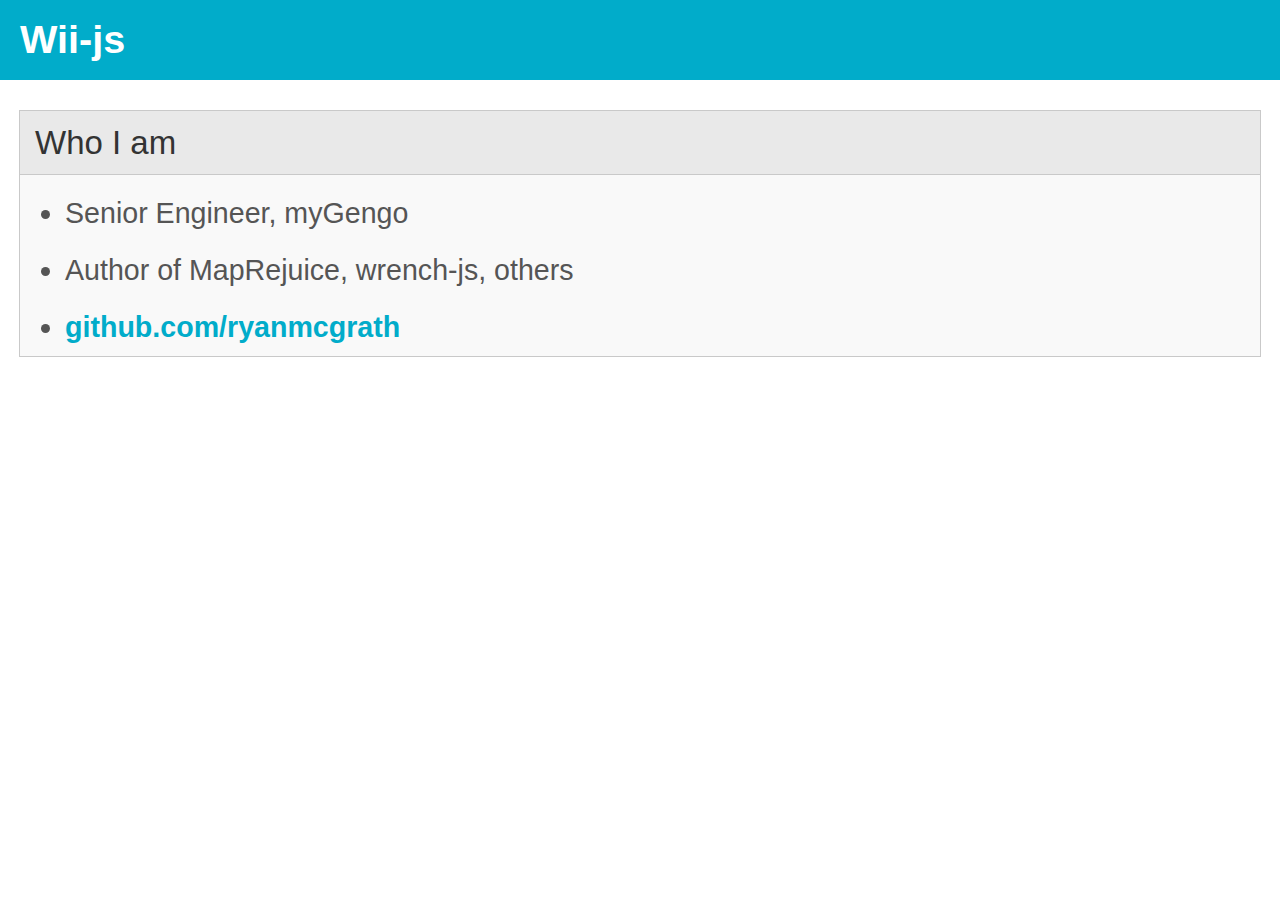
<file: presentation.html>
<!DOCTYPE html>
<html>
<head>
    <meta http-equiv="Content-Type" content="text/html; charset=utf-8">
    <title>Introducing Wii.js</title>
	<link rel="stylesheet" type="text/css" media="screen" href="css/presentation.css">
	<link rel="stylesheet" type="text/css" media="screen" href="css/arta.min.css">
	<style>.keyword { color: #ea1fb8 !important; }</style>
</head>
<body>
	<h1>Wii-js</h1>

	<div class="slide" id="intro">
		<h2>Who I am</h2>
		<ul>
			<li>Senior Engineer, myGengo</li>
			<li>Author of MapRejuice, wrench-js, others</li>
			<li><a href="http://github.com/ryanmcgrath">github.com/ryanmcgrath</a></li>
		</ul>
	</div>
	
	<div class="slide" id="why">
		<h2>Why did I make this?</h2>
		<ul>
			<li>No decent API for the Wii Web Browser existed</li>
			<li>Nintendo doesn't want it to exist...</li>
			<li>Great way to teach children how to program</li>
		</ul>
	</div>
	
	<div class="slide" id="quirks">
		<h2>Wii Browser & Quirks</h2>
		<ul id="quirksul">
			<li><strong>Opera 9.26</strong> - CSS2.1, &lt;canvas&gt;, SVG, and more...</li>
			<li>Annoying memory limits (~88MB entire system, Browser is far less)</li>
			<li><strong>Repaint slower</strong>; repeated timeouts less than 100ms causes the Wii to freeze up</li>
			<li><strong>Only Wii Remotes work</strong>; no other controller types usable. :(</li>
			<li>Leave type="" off &lt;script&gt; tags, or they won't work sometimes</li>
		</ul>
	</div>
	
	<div class="slide" id="js">
		<h2>Wii-js API (Event Based)</h2>
		<ul style="list-style-type: none; margin-left: 15px;">
			<li id="code1">
<pre>var wiimote = new Wii.Remote(1, {horizontal: true}),
    wiimote2 = new Wii.Remote(2, {horizontal: true});

wiimote.when('pressed_a', function() {
    alert('A Button on Wiimote 1 Pressed!');
});

wiimote2.when('pressed_a', function() {
    alert('Right Button on Wiimote 2 Pressed!');
});
</pre>
			</li>
		</ul>
	</div>

	<div class="slide" id="node">
		<h2>Opera on Wii has [[[Server-Sent-Events]]]!</h2>
		<ul style="list-style-type: none; margin-left: 15px;">
			<li id="code2">
<pre>var http = require('http');

function sendEvents(response) {
    response.write('id: ' + (new Date()).toLocaleTimeString() + '\n');
    response.write('data: ' + (Math.floor(Math.random() * 10000) + 2) + '\n');
    
    setTimeout(function() {
        sendEvents(response);
    }, 5000);
}

http.createServer(function(request, response) {
    response.writeHead(200, {
        'Content-Type': 'text/event-stream',
        'Cache-Control': 'no-cache',
        'Connection': 'keep-alive'
    });
    sendEvents(response);
}).listen(8000);
</pre>
			</li>
		</ul>
	</div>
	
	<div class="slide" id="thanks">
		<h2>Thanks!</h2>
		<ul>
			<li><strong>Twitter:</strong> <a href="http://twitter.com/ryanmcgrath">@ryanmcgrath</a></li>
			<li><strong>Wii-js on GitHub:</strong> <a href="http://github.com/ryanmcgrath/wii-js">http://github.com/ryanmcgrath/wii-js</a></li>
			<li><strong>Demo:</strong> <a href="http://venodesigns.net/wii/">http://venodesigns.net/wii</a>
		</ul>
	</div>

	<script src="js/wii.js"></script>
    <script src="js/slides.js"></script>
	<script src="js/highlight.min.js"></script>
	<script>
		hljs.highlightBlock(document.getElementById('code1'), null, false);
		hljs.highlightBlock(document.getElementById('code2'), null, false);
	</script>
</body>
</html>
</file>
<file: css/presentation.css>
/**
 *	Basic CSS for server sent events demo.
 */

html, body, div, span, applet, object, iframe, h1, h2, h3, h4, h5, h6, p, blockquote, pre, a, abbr, acronym, address, big, cite, code, del, dfn, font, img, kbd, q, s, samp,
small, strike, sub, sup, tt, var, dl, dt, dd, ol, ul, li, fieldset, form, label, legend, table, caption, tbody, tfoot, thead, tr, th, td {
margin: 0; padding: 0; border: 0; outline: 0; font-weight: inherit; font-style: inherit; font-size: 100%; font-family: inherit; vertical-align: baseline; }
:focus { outline: 0; }
body { line-height: 1; }
ol, ul { list-style: none; }
table { border-collapse: separate; border-spacing: 0; }
caption, th, td { text-align: left; font-weight: normal; }
blockquote:before, blockquote:after, q:before, q:after { content: ""; }
blockquote, q { quotes: "" ""; }

html {
    color: #333;
	font: normal 22px/26px helvetica, arial, sans-serif;
	padding: 0px;
    background: #fff;
	overflow: hidden !important;
}

body { 
	overflow: hidden !important; 
	padding: 0px; 
	margin: 0px; 
}

h1 {
	background-color: #01acca;
	padding: 20px 0;
	text-indent: 20px;
	color: #fff;
	font-weight: bold;
	font-size: 1.8em;
}

h2 { font-size: 1.5em;background-color: #e9e9e9; border-bottom: 1px solid #c9c9c9; margin: 0; padding: 15px; }

a, a:visited { color: #01acca; font-weight: bold; text-decoration: none; }

ul { margin: 10px 0 0 45px; list-style-type: disc; }

li {
	font-size: 1.3em;
	line-height: 1.3em;
	padding: 10px 0;
	color: #555;
}

.slide { 
	display: none; 
	border: 1px solid #c9c9c9; 
	background-color: #f9f9f9; 
	margin: 30px auto;
	padding: 0;
}

pre {
	background: #333;
	color: #f9f9f9;
	font-size: 18px;
	line-height: 22px;
	font-family: inconsolata, monospace;
	width: 92%;
	border-radius: 4px;
	padding: 10px;
}
</file>
<file: css/arta.min.css>
pre code{display:block;padding:.5em;background:#222}pre .header,pre .profile .header *,pre .ini .title{color:#fff}pre .comment,pre .javadoc,pre .preprocessor,pre .shebang,pre .profile .summary,pre .diff,pre .pi,pre .doctype,pre .xml .tag,pre .template_comment,pre .css .rules,pre .tex .special{color:#444}pre .string,pre .symbol,pre .diff .change,pre .regexp,pre .xml .attribute,pre .xml .value,pre .smalltalk .char,pre .ini .value{color:#fc3}pre .number,pre .addition{color:#0c6}pre .built_in,pre .literal,pre .vhdl .type,pre .go .constant,pre .go .typename,pre .ini .keyword,pre .lua .title,pre .perl .variable,pre .php .variable,pre .mel .variable,pre .django .variable,pre .css .funtion,pre .smalltalk .method,pre .hexcolor,pre .important,pre .flow,pre .inheritance,pre .parser3 .variable{color:#32aaee}pre .keyword,pre .xml .tag .title,pre .css .tag,pre .css .class,pre .css .id,pre .css .pseudo,pre .css .attr_selector,pre .lisp .title,pre .winutils,pre .tex .command{color:#64a}pre .class .title,pre .ruby .constant,pre .vala .constant,pre .parent,pre .deletion,pre .template_tag,pre .css .keyword,pre .javascript .title,pre .objectivec .class .id,pre .smalltalk .class,pre .lisp .keyword,pre .apache .tag,pre .nginx .variable,pre .envvar,pre .bash .variable,pre .go .built_in,pre .vbscript .built_in,pre .lua .built_in,pre .rsl .built_in,pre .tail,pre .avrasm .label,pre .parser3 .title,pre .tex .formula,pre .tex .formula *{color:#b16}pre .yardoctag,pre .phpdoc,pre .profile .header,pre .ini .title,pre .apache .tag,pre .parser3 .title{font-weight:bold}pre .xml .javascript,pre .xml .css,pre .xml .cdata{opacity:.6}pre code,pre .javascript,pre .css,pre .xml,pre .subst,pre .diff .chunk,pre .css .value,pre .css .attribute,pre .lisp .string,pre .lisp .number,pre .tail .params,pre .container,pre .haskell *,pre .erlang *,pre .erlang_repl *{color:#aaa}
</file>
